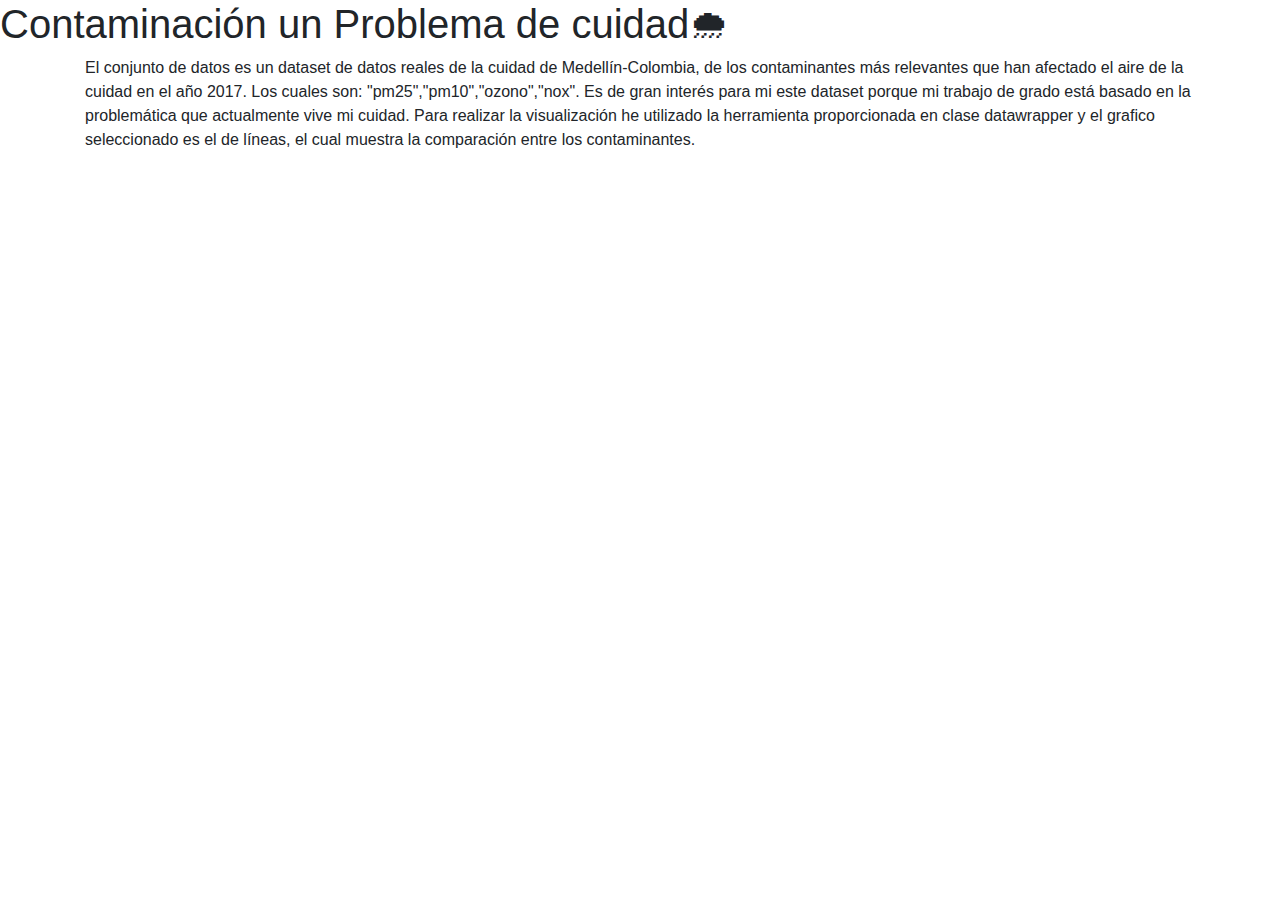
<file: index.html>
<!DOCTYPE>

    <html>

        <head>
            <meta charset="utf-8">
            <meta name="description" content="Herramientas de Visualizacion">
            <title>Trabajo: Visualizando nuestro primer Dataset</title>
            <h1>Contaminación un  Problema de cuidad🌧</h1>
            <link rel="stylesheet" href="https://maxcdn.bootstrapcdn.com/bootstrap/4.0.0/css/bootstrap.min.css" integrity="sha384-Gn5384xqQ1aoWXA+058RXPxPg6fy4IWvTNh0E263XmFcJlSAwiGgFAW/dAiS6JXm" crossorigin="anonymous">
        </head>
        <body>
            
            <div class="container">
                <p>El conjunto de datos es un dataset de datos reales de la cuidad de Medellín-Colombia, de los  contaminantes más relevantes que han afectado el aire de la cuidad en el año 2017. Los cuales son: "pm25","pm10","ozono","nox".
                Es de gran interés para mi este dataset porque mi trabajo de grado está basado en la problemática que actualmente vive mi cuidad. 
                Para realizar la visualización he utilizado la herramienta proporcionada en clase datawrapper y el grafico seleccionado es el de líneas, el cual muestra la comparación entre los contaminantes.
                
            </div>
            <div>
                <iframe id="datawrapper-chart-dJrDR" src="//datawrapper.dwcdn.net/dJrDR/1/" scrolling="no" frameborder="0" allowtransparency="true" style="width: 0; min-width: 100% !important;" height="400"></iframe><script type="text/javascript">if("undefined"==typeof window.datawrapper)window.datawrapper={};window.datawrapper["dJrDR"]={},window.datawrapper["dJrDR"].embedDeltas={"100":536.6666660000001,"200":454.666666,"300":427.666666,"400":427.666666,"500":427.666666,"700":399.666666,"800":399.666666,"900":399.666666,"1000":399.666666},window.datawrapper["dJrDR"].iframe=document.getElementById("datawrapper-chart-dJrDR"),window.datawrapper["dJrDR"].iframe.style.height=window.datawrapper["dJrDR"].embedDeltas[Math.min(1e3,Math.max(100*Math.floor(window.datawrapper["dJrDR"].iframe.offsetWidth/100),100))]+"px",window.addEventListener("message",function(a){if("undefined"!=typeof a.data["datawrapper-height"])for(var b in a.data["datawrapper-height"])if("dJrDR"==b)window.datawrapper["dJrDR"].iframe.style.height=a.data["datawrapper-height"][b]+"px"});</script>
            </div>
        </body>

    </html>
</file>
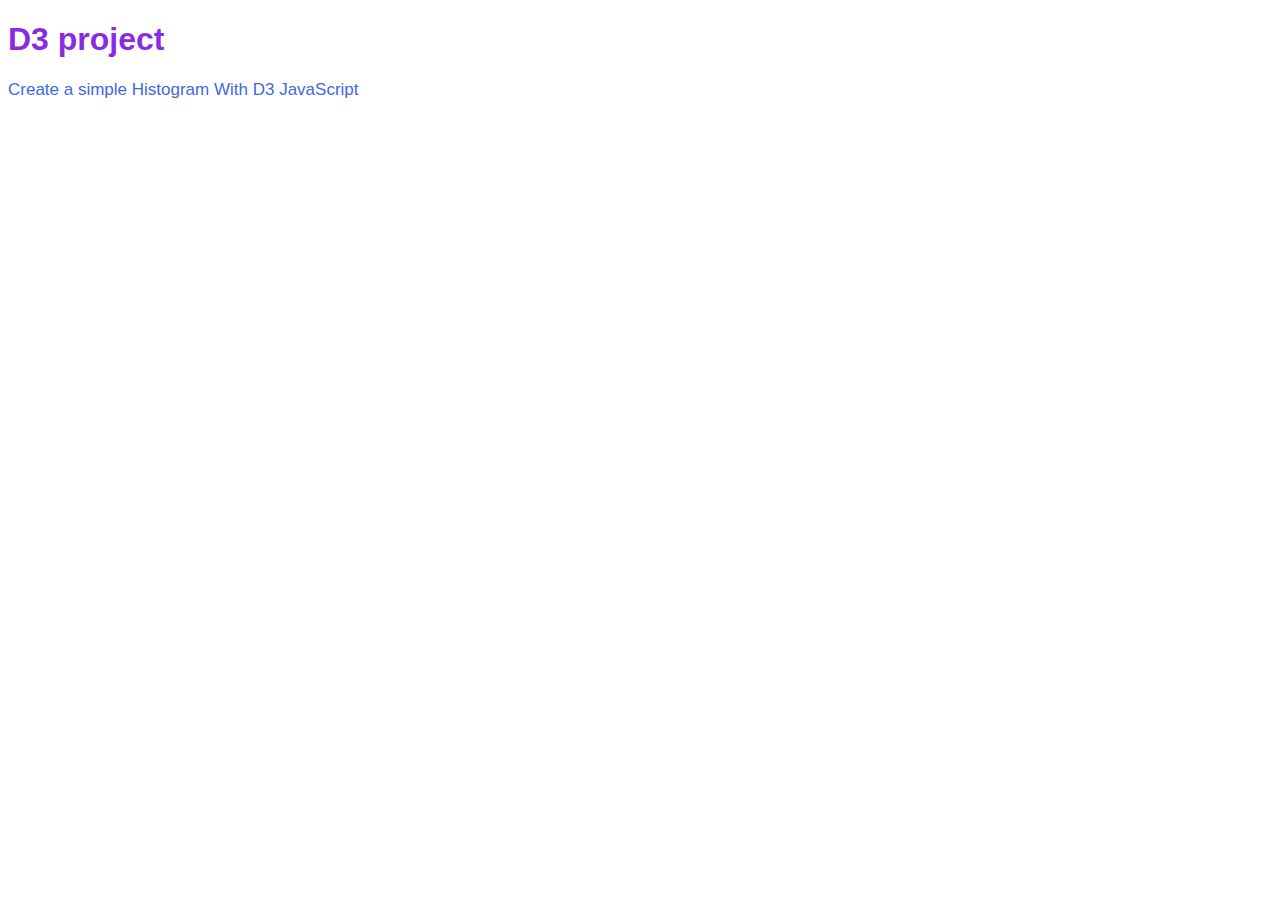
<file: d3 projects/project_1/index.html>
<!DOCTYPE html>
<html>
<head>
    <meta charset="utf-8" />
    <meta http-equiv="X-UA-Compatible" content="IE=edge">
    <title>D3 simple</title>
    <meta name="viewport" content="width=device-width, initial-scale=1">
    <link rel="stylesheet" type="text/css" media="screen" href="main.css" />
     <!-- Load D3 -->
    <script src="https://d3js.org/d3.v4.min.js"></script>
    <!--<script src="main.js"></script>-->
    
</head>
<body>
    <h1>D3 project</h1>
    <p>Create a simple Histogram With D3 JavaScript</p>
    <svg width = "500" height = "500"></svg>
  
    <script src="main.js"></script>
   
</body>
</html>
</file>
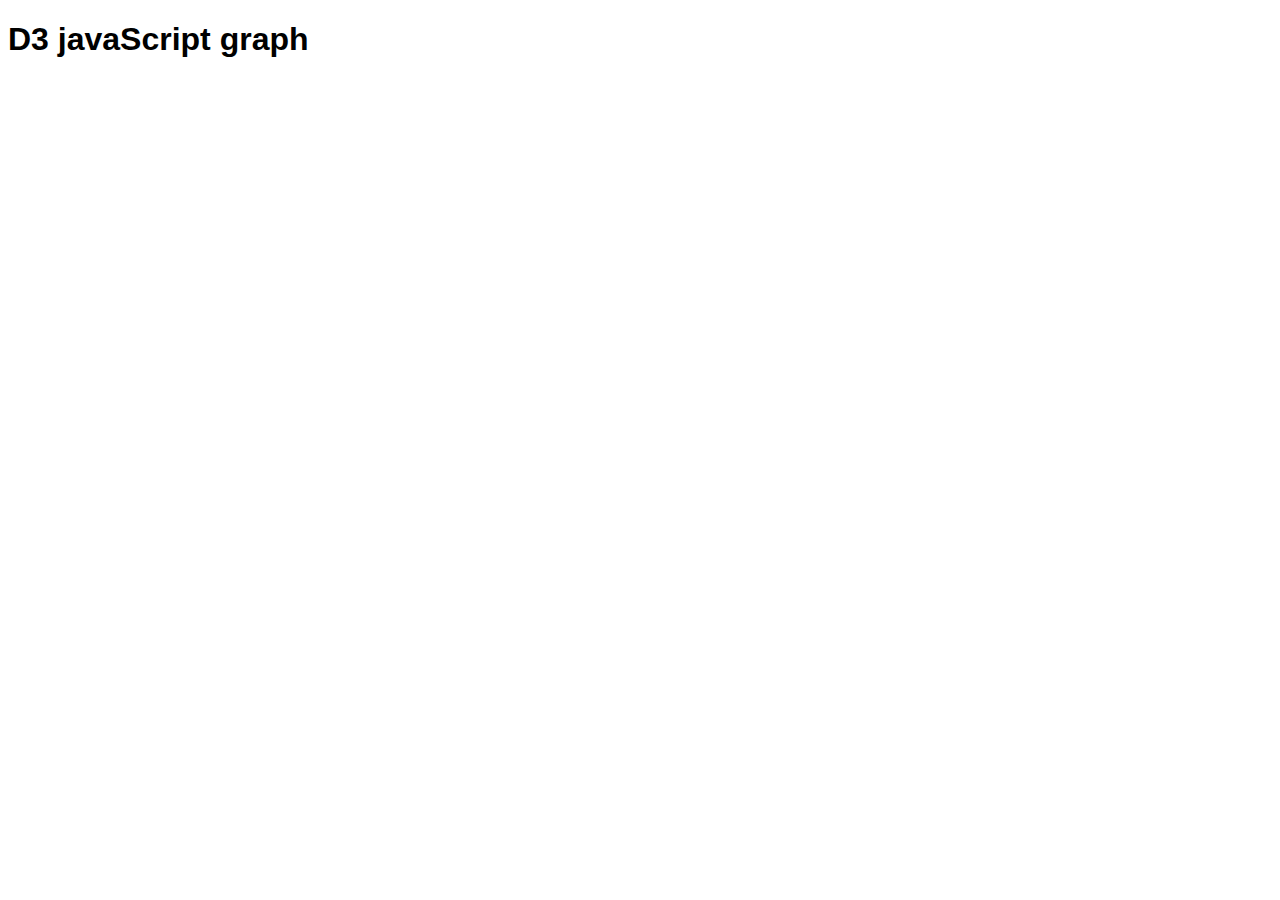
<file: d3 projects/project_2/index.html>
<!DOCTYPE html>
<html>
<head>
    <meta charset="utf-8" />
    <meta http-equiv="X-UA-Compatible" content="IE=edge">
    <title>D3 simple</title>
    <meta name="viewport" content="width=device-width, initial-scale=1">
    <link rel="stylesheet" type="text/css" media="screen" href="main.css" />
     <!-- Load D3 -->
    <script src="https://d3js.org/d3.v4.min.js"></script>
    <!--<script src="main.js"></script>-->
    
</head>
<body>
    <h1>D3 javaScript graph</h1>
   
    <svg width = "600" height = "600"></svg>
  
    <script src="main.js"></script>
   
</body>
</html>
</file>
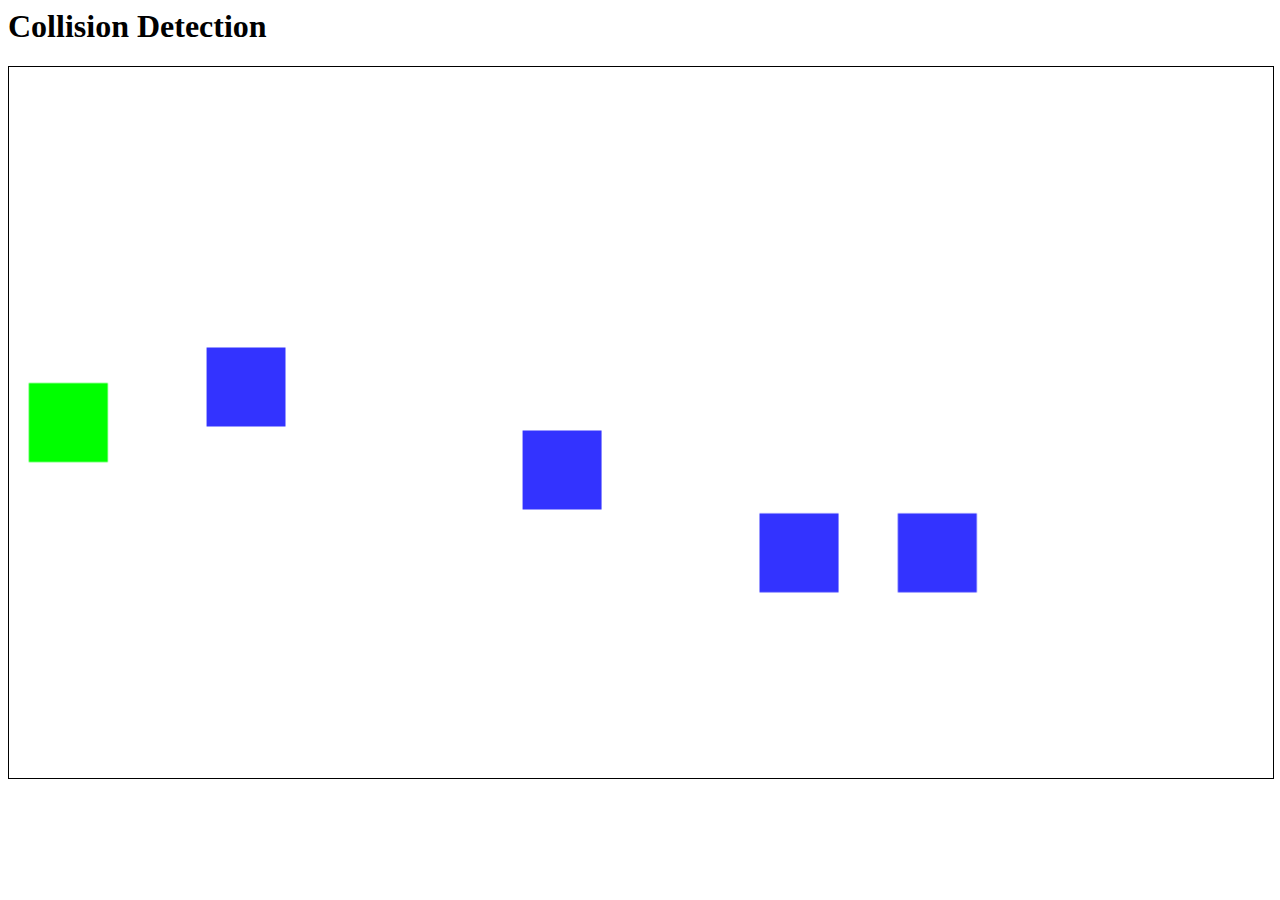
<file: javaScript_I/collision detection/index.html>
<html>
<head>
  <title>JavaScript Programming | ZENVA.com</title>
  <meta name="viewport" content="width=device-width, user-scalable=no" />
  <style>
    canvas {
      border: 1px solid black;
      width: 100%;
    }
  </style>
</head>
<body>
  <h1>Collision Detection</h1>
  <canvas id="mycanvas" width="640" height="360" ></canvas>
  <script>
    window.addEventListener("load",function() {
      
      //constants
      var GAME_WIDTH = 640;
      var GAME_HEIGHT = 360;

      var gameLive = true;


      //enemies
      var enemies = [
        {
          x: 100, //x coordinate
          y: 100, //y coordinate
          speedY: 1, //speed in Y
          w: 40, //width
          h: 40 //heght
        },
        {
          x: 260,
          y: 100,
          speedY: 2,
          w: 40,
          h: 40
        },
        {
          x: 380,
          y: 100,
          speedY: 3,
          w: 40,
          h: 40
        },
        {
          x: 450,
          y: 100,
          speedY: 7,
          w: 40,
          h: 40
        }
      ];

      //the player object
      var player = {
        x: 10,
        y: 160,
        speedX: 2,
        isMoving: false,  //keep track whether the player is moving or not
        w: 40,
        h: 40
      };

      var movePlayer = function() {
        player.isMoving = true;
      }

      var stopPlayer = function() {
        player.isMoving = false;
      }
      
      //grab the canvas and context
      var canvas = document.getElementById("mycanvas");
      var ctx = canvas.getContext("2d");

      //event listeners to move player
      canvas.addEventListener('mousedown', movePlayer);
      canvas.addEventListener('mouseup', stopPlayer);   
      canvas.addEventListener('touchstart', movePlayer);
      canvas.addEventListener('touchend', stopPlayer);   

      //update the logic
      var update = function() {

        //update player
        if(player.isMoving) {
          player.x = player.x + player.speedX;
        }

        //update enemies
        var i = 0;
        var n = enemies.length;
        
        enemies.forEach(function(element, index){

          //check for collision with player
          if(checkCollision(player, element)) {
            //stop the game
            gameLive = false;

            alert('Game Over');

            //reload
            window.location = "";
          }

          //move enemy
          element.y += element.speedY;
          
          //check borders
          if(element.y <= 10) {
            element.y = 10;
            //element.speedY = element.speedY * -1;
            element.speedY *= -1;
          }
          else if(element.y >= GAME_HEIGHT - 50) {
            element.y = GAME_HEIGHT - 50;
            element.speedY *= -1;
          }
        });
      };

      //show the game on the screen
      var draw = function() {
        //clear the canvas
        ctx.clearRect(0,0,GAME_WIDTH,GAME_HEIGHT);        

        //draw player
        ctx.fillStyle = "#00FF00";
        ctx.fillRect(player.x, player.y, player.w, player.h);

        //draw enemies
        ctx.fillStyle = "#3333FF";
        enemies.forEach(function(element, index){
          ctx.fillRect(element.x, element.y, element.w, element.h);
        });
      };

      //gets executed multiple times per second
      var step = function() {

        update();
        draw();

        if(gameLive) {
          window.requestAnimationFrame(step);
        }        
      };

      //check collision
      var checkCollision = function(rect1, rect2) {
        var closeOnWidth = Math.abs(rect1.x - rect2.x) <= Math.max(rect1.w, rect2.w);
        var closeOnHeight = Math.abs(rect1.y - rect2.y) <= Math.max(rect1.h, rect2.h);

        return closeOnHeight && closeOnWidth;
      };

      //initial kick
      step();
    });
  </script>
</body>
</html>
</file>
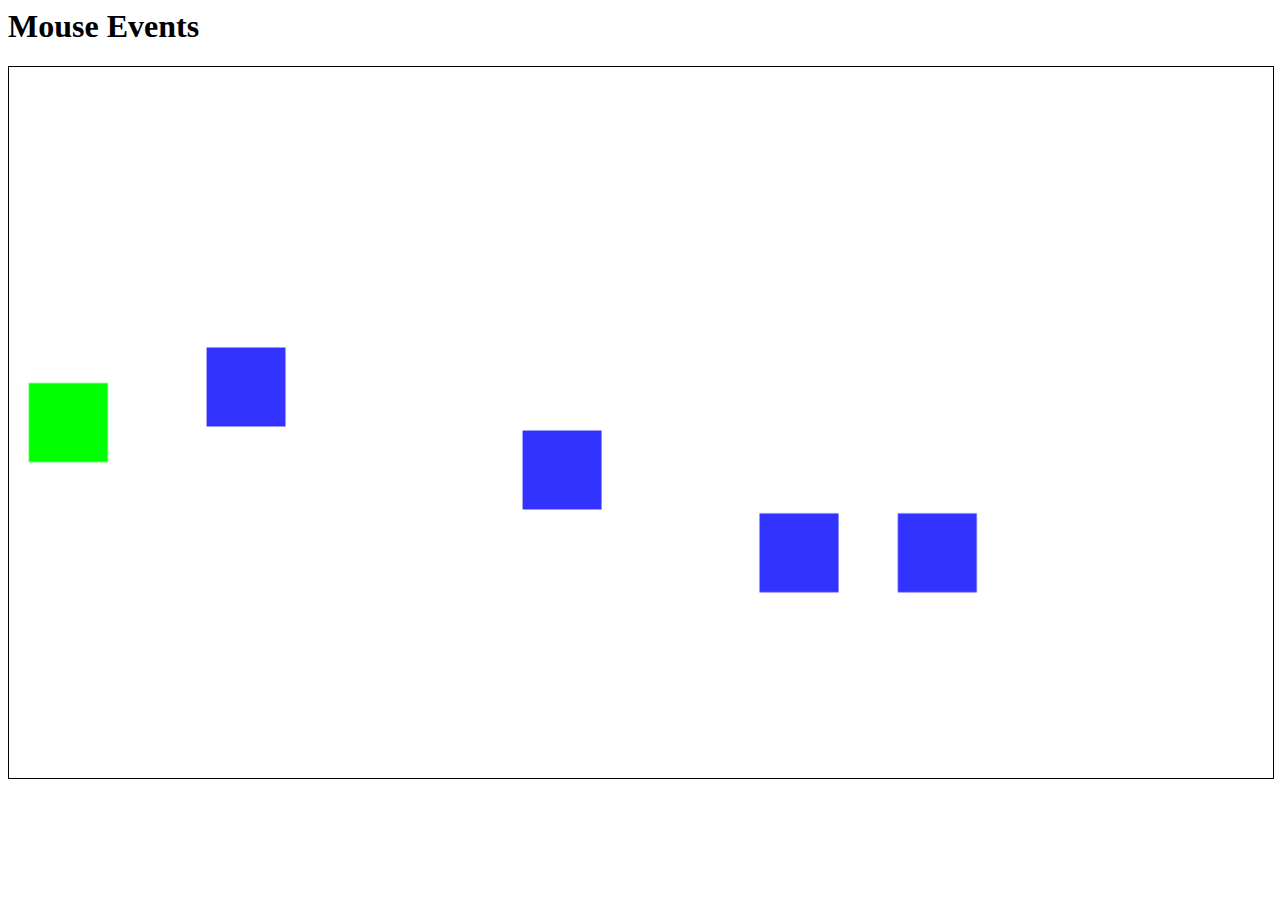
<file: javaScript_I/mousedown mouseup events/index.html>
<html>
<head>
  <title></title>
  <style>
    canvas {
      border: 1px solid black;
      width: 100%;
    }
  </style>
</head>
<body>
  <h1>Mouse Events</h1>
  <canvas id="mycanvas" width="640" height="360" ></canvas>
  <script>
    window.addEventListener("load",function() {
      //constants
      var GAME_WIDTH = 640;
      var GAME_HEIGHT = 360;

      //enemies
      var enemies = [
        {
          x: 100, //x coordinate
          y: 100, //y coordinate
          speedY: 1, //speed in Y
          w: 40, //width
          h: 40 //heght
        },
        {
          x: 260,
          y: 100,
          speedY: 2,
          w: 40,
          h: 40
        },
        {
          x: 380,
          y: 100,
          speedY: 3,
          w: 40,
          h: 40
        },
        {
          x: 450,
          y: 100,
          speedY: 7,
          w: 40,
          h: 40
        }
      ];

      //the player object
      var player = {
        x: 10,
        y: 160,
        speedX: 2,
        w: 40,
        h: 40,
        isMoving: false, //keep track whether the player is moving or not
      };

      //make the player move
      var movePlayer = function(){
        player.isMoving = true;
      };

      //make the player stop
      var stopPlayer = function(){
        player.isMoving = false;
      };
      
      //grab the canvas and context
      var canvas = document.getElementById("mycanvas");
      var ctx = canvas.getContext("2d");

      //event listeners to move player
      canvas.addEventListener("mousedown", movePlayer);
      canvas.addEventListener("mouseup", stopPlayer);


      //update the logic
      var update = function() {

        //update player
        if(player.isMoving) {
          player.x = player.x + player.speedX;
        }

        //update enemies
        var i = 0;
        var n = enemies.length;
        
        enemies.forEach(function(element, index){
          element.y += element.speedY;
          
          //check borders
          if(element.y <= 10) {
            element.y = 10;
            //element.speedY = element.speedY * -1;
            element.speedY *= -1;
          }
          else if(element.y >= GAME_HEIGHT - 50) {
            element.y = GAME_HEIGHT - 50;
            element.speedY *= -1;
          }
        });


      };

      //show the game on the screen
      var draw = function() {
        //clear the canvas
        ctx.clearRect(0,0,GAME_WIDTH,GAME_HEIGHT);
        

        //draw player
        ctx.fillStyle = "#00FF00";
        ctx.fillRect(player.x, player.y, player.w, player.h);

        //draw enemies
        ctx.fillStyle = "#3333FF";
        enemies.forEach(function(element, index){
          ctx.fillRect(element.x, element.y, element.w, element.h);
        });
      };

      //gets executed multiple times per second
      var step = function() {

        update();
        draw();

        window.requestAnimationFrame(step);
      };

      //initial kick
      step();
    });
  </script>
</body>
</html>
</file>
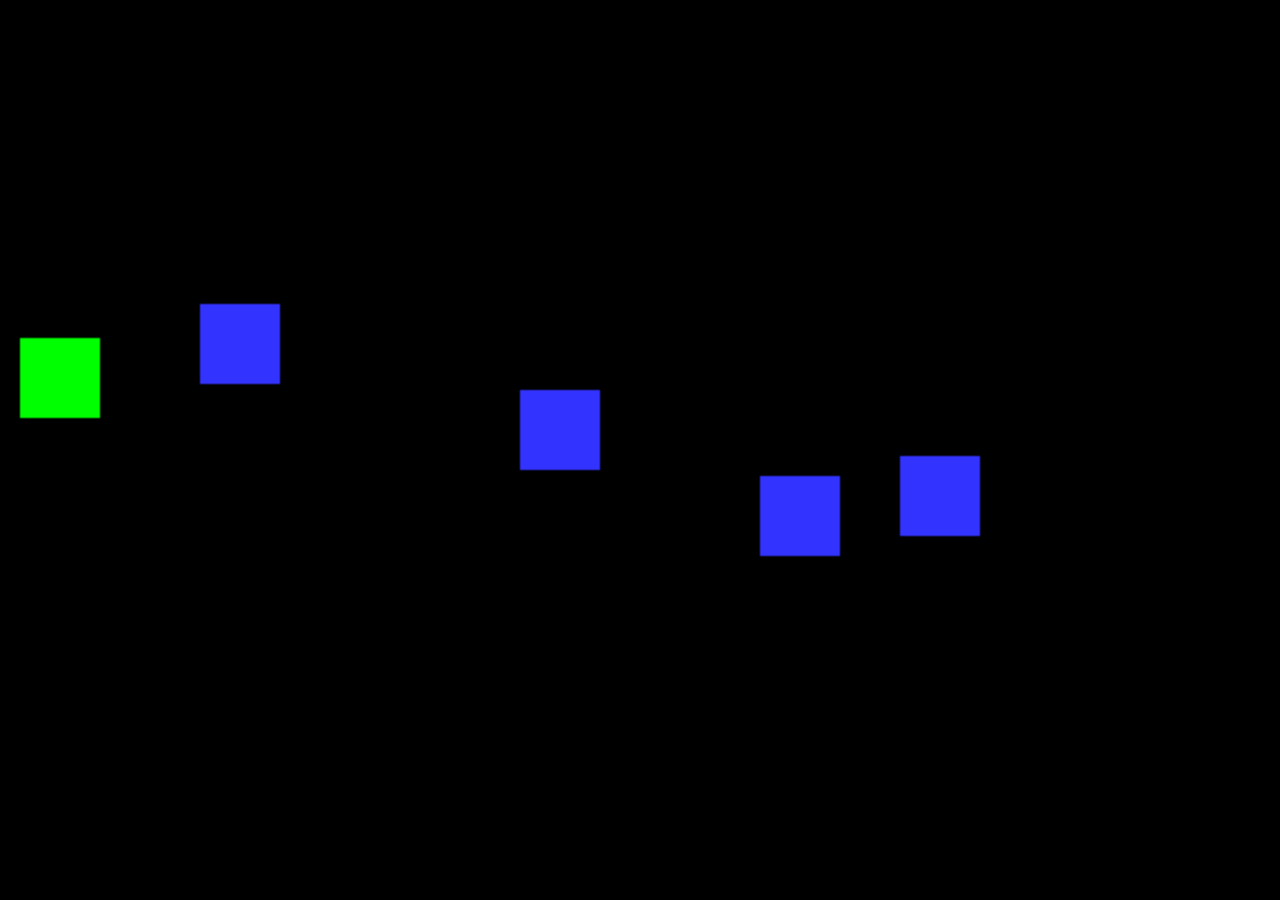
<file: javaScript_I/touch events/index.html>
<html>
<head>
  <meta name="viewport" content="width=device-width, user-scalable=no"
  <title>JavaScript Programming | ZENVA.com</title>
  <style>
    canvas {
      
      width: 100%;
    }
    body {
      padding: 0;
      margin: 0;
      background-color: black;
    }
  </style>
</head>
<body>
  <!--<h1>Touch Events and Viewport</h1>-->
  <canvas id="mycanvas" width="640" height="360" ></canvas>
  <script>
    window.addEventListener("load",function() {
      //constants
      var GAME_WIDTH = 640;
      var GAME_HEIGHT = 360;

      //enemies
      var enemies = [
        {
          x: 100, //x coordinate
          y: 100, //y coordinate
          speedY: 1, //speed in Y
          w: 40, //width
          h: 40 //heght
        },
        {
          x: 260,
          y: 100,
          speedY: 2,
          w: 40,
          h: 40
        },
        {
          x: 380,
          y: 100,
          speedY: 3,
          w: 40,
          h: 40
        },
        {
          x: 450,
          y: 100,
          speedY: 7,
          w: 40,
          h: 40
        }
      ];

      //the player object
      var player = {
        x: 10,
        y: 160,
        speedX: 2,
        isMoving: false,  //keep track whether the player is moving or not
        w: 40,
        h: 40
      };

      var movePlayer = function() {
        player.isMoving = true;
      }

      var stopPlayer = function() {
        player.isMoving = false;
      }
      
      //grab the canvas and context
      var canvas = document.getElementById("mycanvas");
      var ctx = canvas.getContext("2d");

      //event listeners to move player
      canvas.addEventListener('mousedown', movePlayer);
      canvas.addEventListener('mouseup', stopPlayer);  
      canvas.addEventListener('touchstart', movePlayer);
      canvas.addEventListener('touchend', stopPlayer);  

      
      //update the logic
      var update = function() {

        //update player
        if(player.isMoving) {
          player.x = player.x + player.speedX;
        }

        //update enemies
        var i = 0;
        var n = enemies.length;
        
        enemies.forEach(function(element, index){
          element.y += element.speedY;
          
          //check borders
          if(element.y <= 10) {
            element.y = 10;
            //element.speedY = element.speedY * -1;
            element.speedY *= -1;
          }
          else if(element.y >= GAME_HEIGHT - 50) {
            element.y = GAME_HEIGHT - 50;
            element.speedY *= -1;
          }
        });


      };

      //show the game on the screen
      var draw = function() {
        //clear the canvas
        ctx.clearRect(0,0,GAME_WIDTH,GAME_HEIGHT);
        

        //draw player
        ctx.fillStyle = "#00FF00";
        ctx.fillRect(player.x, player.y, player.w, player.h);

        //draw enemies
        ctx.fillStyle = "#3333FF";
        enemies.forEach(function(element, index){
          ctx.fillRect(element.x, element.y, element.w, element.h);
        });
      };

      //gets executed multiple times per second
      var step = function() {

        update();
        draw();

        window.requestAnimationFrame(step);
      };

      //initial kick
      step();
    });
  </script>
</body>
</html>
</file>
<file: d3 projects/project_1/main.css>
h1{
    font-family: sans-serif;
    color: blueviolet;

}

p{
    font-family: sans-serif;
    font-size: 17px;
    color:royalblue;
    
    
}
</file>
<file: d3 projects/project_2/main.css>
h1{
    font-family: sans-serif;
    color:black;

}
</file>
